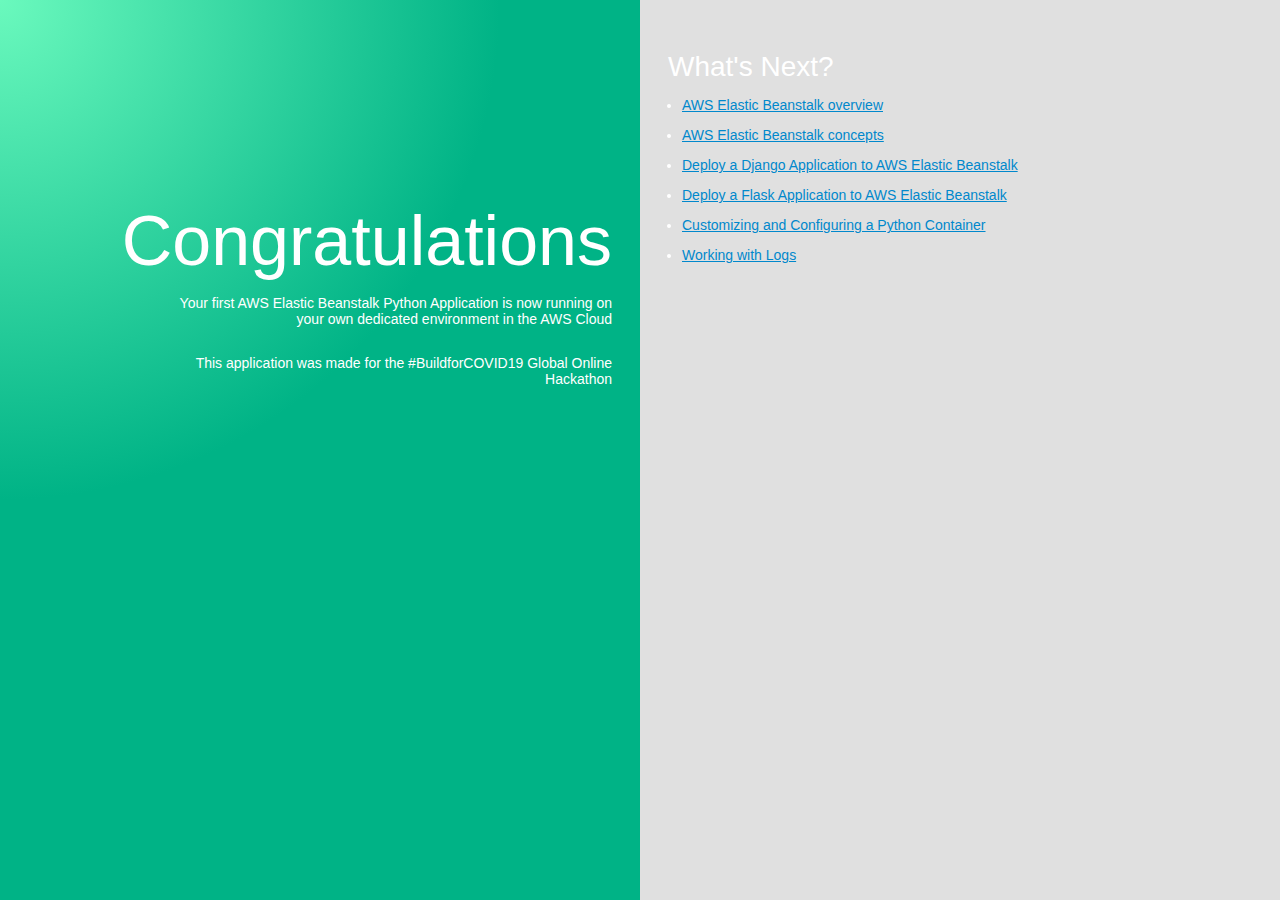
<file: WIP/old_templates/welcome.html>
<!DOCTYPE html PUBLIC "-//W3C//DTD HTML 4.01 Transitional//EN" "http://www.w3.org/TR/html4/loose.dtd">
<html>
<head>
  <!--
    Copyright 2012 Amazon.com, Inc. or its affiliates. All Rights Reserved.

    Licensed under the Apache License, Version 2.0 (the "License"). You may not use this file except in compliance with the License. A copy of the License is located at

        http://aws.Amazon/apache2.0/

    or in the "license" file accompanying this file. This file is distributed on an "AS IS" BASIS, WITHOUT WARRANTIES OR CONDITIONS OF ANY KIND, either express or implied. See the License for the specific language governing permissions and limitations under the License.
  -->
  <meta http-equiv="Content-Type" content="text/html; charset=UTF-8">
  <title>Welcome</title>
  <style>
  body {
    color: #ffffff;
    background-color: #E0E0E0;
    font-family: Arial, sans-serif;
    font-size:14px;
    -moz-transition-property: text-shadow;
    -moz-transition-duration: 4s;
    -webkit-transition-property: text-shadow;
    -webkit-transition-duration: 4s;
    text-shadow: none;
  }
  body.blurry {
    -moz-transition-property: text-shadow;
    -moz-transition-duration: 4s;
    -webkit-transition-property: text-shadow;
    -webkit-transition-duration: 4s;
    text-shadow: #fff 0px 0px 25px;
  }
  a {
    color: #0188cc;
  }
  .textColumn, .linksColumn {
    padding: 2em;
  }
  .textColumn {
    position: absolute;
    top: 0px;
    right: 50%;
    bottom: 0px;
    left: 0px;

    text-align: right;
    padding-top: 11em;
    background-color: #1BA86D;
    background-image: -moz-radial-gradient(left top, circle, #6AF9BD 0%, #00B386 60%);
    background-image: -webkit-gradient(radial, 0 0, 1, 0 0, 500, from(#6AF9BD), to(#00B386));
  }
  .textColumn p {
    width: 75%;
    float:right;
  }
  .linksColumn {
    position: absolute;
    top:0px;
    right: 0px;
    bottom: 0px;
    left: 50%;

    background-color: #E0E0E0;
  }

  h1 {
    font-size: 500%;
    font-weight: normal;
    margin-bottom: 0em;
  }
  h2 {
    font-size: 200%;
    font-weight: normal;
    margin-bottom: 0em;
  }
  ul {
    padding-left: 1em;
    margin: 0px;
  }
  li {
    margin: 1em 0em;
  }
  </style>
</head>
<body id="sample">
  <div class="textColumn">
    <h1>Congratulations</h1>
    <p>Your first AWS Elastic Beanstalk Python Application is now running on your own dedicated environment in the AWS Cloud</p>
    <p>This application was made for the #BuildforCOVID19 Global Online Hackathon</p>
  </div>

  <div class="linksColumn">
    <h2>What's Next?</h2>
    <ul>
    <li><a href="http://docs.amazonwebservices.com/elasticbeanstalk/latest/dg/">AWS Elastic Beanstalk overview</a></li>
    <li><a href="http://docs.amazonwebservices.com/elasticbeanstalk/latest/dg/index.html?concepts.html">AWS Elastic Beanstalk concepts</a></li>
    <li><a href="http://docs.amazonwebservices.com/elasticbeanstalk/latest/dg/create_deploy_Python_django.html">Deploy a Django Application to AWS Elastic Beanstalk</a></li>
    <li><a href="http://docs.amazonwebservices.com/elasticbeanstalk/latest/dg/create_deploy_Python_flask.html">Deploy a Flask Application to AWS Elastic Beanstalk</a></li>
    <li><a href="http://docs.amazonwebservices.com/elasticbeanstalk/latest/dg/create_deploy_Python_custom_container.html">Customizing and Configuring a Python Container</a></li>
    <li><a href="http://docs.amazonwebservices.com/elasticbeanstalk/latest/dg/using-features.loggingS3.title.html">Working with Logs</a></li>

    </ul>
  </div>
</body>
</html>
</file>
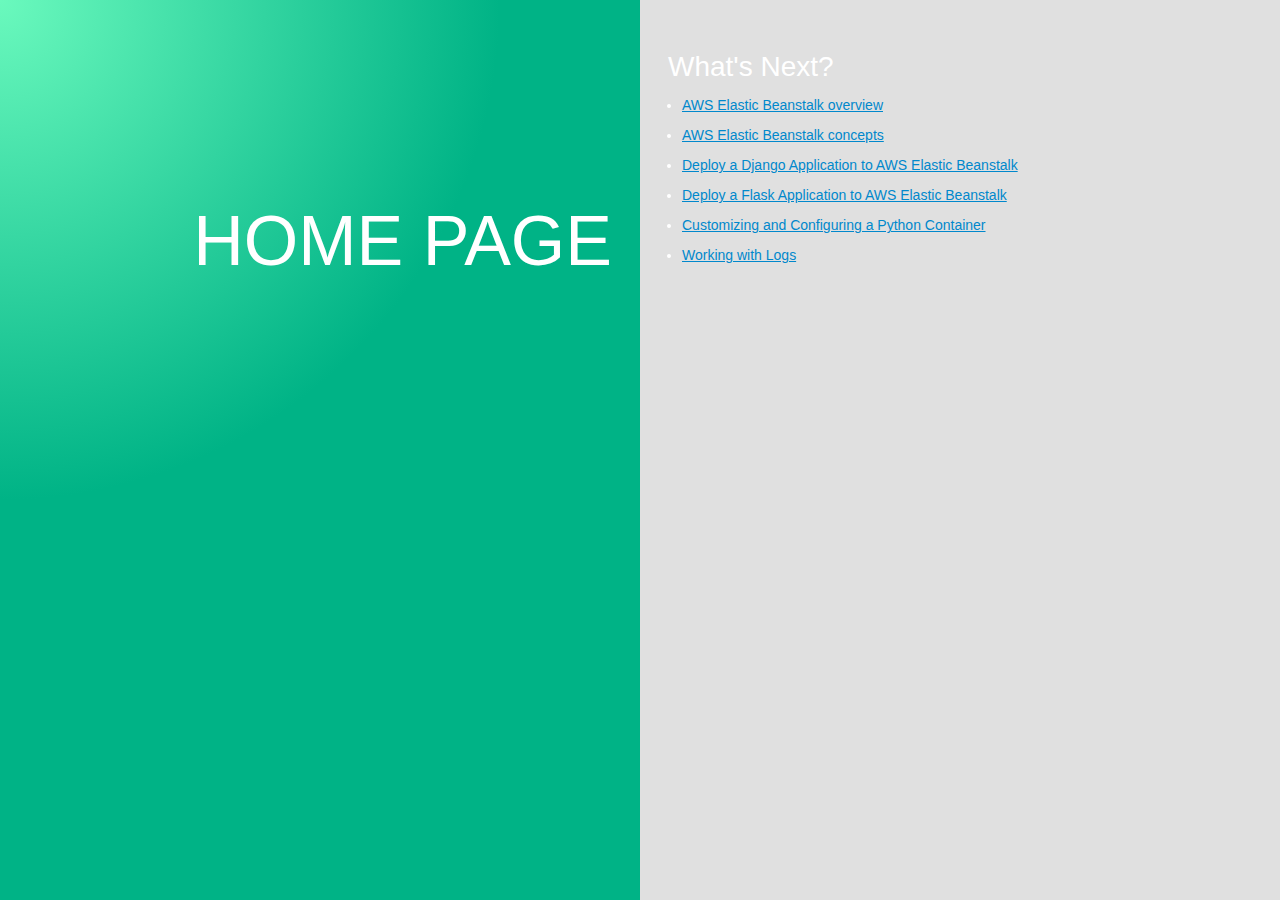
<file: WIP/old_templates/welcome2.html>
<!DOCTYPE html PUBLIC "-//W3C//DTD HTML 4.01 Transitional//EN" "http://www.w3.org/TR/html4/loose.dtd">
<html>
<head>
  <!--
    Copyright 2012 Amazon.com, Inc. or its affiliates. All Rights Reserved.

    Licensed under the Apache License, Version 2.0 (the "License"). You may not use this file except in compliance with the License. A copy of the License is located at

        http://aws.Amazon/apache2.0/

    or in the "license" file accompanying this file. This file is distributed on an "AS IS" BASIS, WITHOUT WARRANTIES OR CONDITIONS OF ANY KIND, either express or implied. See the License for the specific language governing permissions and limitations under the License.
  -->
  <meta http-equiv="Content-Type" content="text/html; charset=UTF-8">
  <title>Welcome</title>
  <style>
  body {
    color: #ffffff;
    background-color: #E0E0E0;
    font-family: Arial, sans-serif;
    font-size:14px;
    -moz-transition-property: text-shadow;
    -moz-transition-duration: 4s;
    -webkit-transition-property: text-shadow;
    -webkit-transition-duration: 4s;
    text-shadow: none;
  }
  body.blurry {
    -moz-transition-property: text-shadow;
    -moz-transition-duration: 4s;
    -webkit-transition-property: text-shadow;
    -webkit-transition-duration: 4s;
    text-shadow: #fff 0px 0px 25px;
  }
  a {
    color: #0188cc;
  }
  .textColumn, .linksColumn {
    padding: 2em;
  }
  .textColumn {
    position: absolute;
    top: 0px;
    right: 50%;
    bottom: 0px;
    left: 0px;

    text-align: right;
    padding-top: 11em;
    background-color: #1BA86D;
    background-image: -moz-radial-gradient(left top, circle, #6AF9BD 0%, #00B386 60%);
    background-image: -webkit-gradient(radial, 0 0, 1, 0 0, 500, from(#6AF9BD), to(#00B386));
  }
  .textColumn p {
    width: 75%;
    float:right;
  }
  .linksColumn {
    position: absolute;
    top:0px;
    right: 0px;
    bottom: 0px;
    left: 50%;

    background-color: #E0E0E0;
  }

  h1 {
    font-size: 500%;
    font-weight: normal;
    margin-bottom: 0em;
  }
  h2 {
    font-size: 200%;
    font-weight: normal;
    margin-bottom: 0em;
  }
  ul {
    padding-left: 1em;
    margin: 0px;
  }
  li {
    margin: 1em 0em;
  }
  </style>
</head>
<body id="sample">
  <div class="textColumn">
    <h1>HOME PAGE</h1>
  </div>

  <div class="linksColumn">
    <h2>What's Next?</h2>
    <ul>
    <li><a href="http://docs.amazonwebservices.com/elasticbeanstalk/latest/dg/">AWS Elastic Beanstalk overview</a></li>
    <li><a href="http://docs.amazonwebservices.com/elasticbeanstalk/latest/dg/index.html?concepts.html">AWS Elastic Beanstalk concepts</a></li>
    <li><a href="http://docs.amazonwebservices.com/elasticbeanstalk/latest/dg/create_deploy_Python_django.html">Deploy a Django Application to AWS Elastic Beanstalk</a></li>
    <li><a href="http://docs.amazonwebservices.com/elasticbeanstalk/latest/dg/create_deploy_Python_flask.html">Deploy a Flask Application to AWS Elastic Beanstalk</a></li>
    <li><a href="http://docs.amazonwebservices.com/elasticbeanstalk/latest/dg/create_deploy_Python_custom_container.html">Customizing and Configuring a Python Container</a></li>
    <li><a href="http://docs.amazonwebservices.com/elasticbeanstalk/latest/dg/using-features.loggingS3.title.html">Working with Logs</a></li>

    </ul>
  </div>
</body>
</html>
</file>
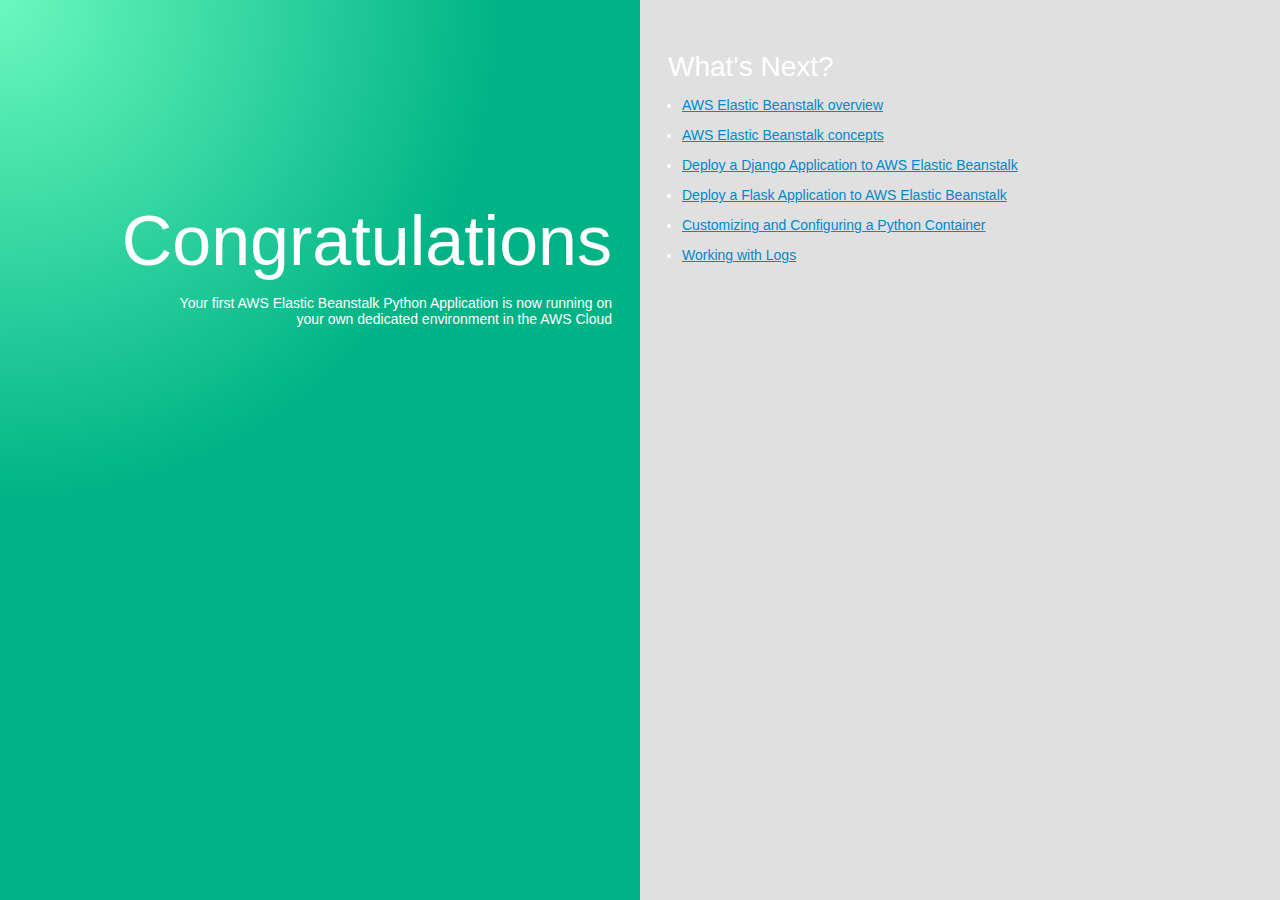
<file: WIP/templates/welcome.html>
<!DOCTYPE html PUBLIC "-//W3C//DTD HTML 4.01 Transitional//EN" "http://www.w3.org/TR/html4/loose.dtd">
<html>
<head>
  <!--
    Copyright 2012 Amazon.com, Inc. or its affiliates. All Rights Reserved.

    Licensed under the Apache License, Version 2.0 (the "License"). You may not use this file except in compliance with the License. A copy of the License is located at

        http://aws.Amazon/apache2.0/

    or in the "license" file accompanying this file. This file is distributed on an "AS IS" BASIS, WITHOUT WARRANTIES OR CONDITIONS OF ANY KIND, either express or implied. See the License for the specific language governing permissions and limitations under the License.
  -->
  <meta http-equiv="Content-Type" content="text/html; charset=UTF-8">
  <title>Welcome</title>
  <style>
  body {
    color: #ffffff;
    background-color: #E0E0E0;
    font-family: Arial, sans-serif;
    font-size:14px;
    -moz-transition-property: text-shadow;
    -moz-transition-duration: 4s;
    -webkit-transition-property: text-shadow;
    -webkit-transition-duration: 4s;
    text-shadow: none;
  }
  body.blurry {
    -moz-transition-property: text-shadow;
    -moz-transition-duration: 4s;
    -webkit-transition-property: text-shadow;
    -webkit-transition-duration: 4s;
    text-shadow: #fff 0px 0px 25px;
  }
  a {
    color: #0188cc;
  }
  .textColumn, .linksColumn {
    padding: 2em;
  }
  .textColumn {
    position: absolute;
    top: 0px;
    right: 50%;
    bottom: 0px;
    left: 0px;

    text-align: right;
    padding-top: 11em;
    background-color: #1BA86D;
    background-image: -moz-radial-gradient(left top, circle, #6AF9BD 0%, #00B386 60%);
    background-image: -webkit-gradient(radial, 0 0, 1, 0 0, 500, from(#6AF9BD), to(#00B386));
  }
  .textColumn p {
    width: 75%;
    float:right;
  }
  .linksColumn {
    position: absolute;
    top:0px;
    right: 0px;
    bottom: 0px;
    left: 50%;

    background-color: #E0E0E0;
  }

  h1 {
    font-size: 500%;
    font-weight: normal;
    margin-bottom: 0em;
  }
  h2 {
    font-size: 200%;
    font-weight: normal;
    margin-bottom: 0em;
  }
  ul {
    padding-left: 1em;
    margin: 0px;
  }
  li {
    margin: 1em 0em;
  }
  </style>
</head>
<body id="sample">
  <div class="textColumn">
    <h1>Congratulations</h1>
    <p>Your first AWS Elastic Beanstalk Python Application is now running on your own dedicated environment in the AWS Cloud</p>
  </div>

  <div class="linksColumn">
    <h2>What's Next?</h2>
    <ul>
    <li><a href="http://docs.amazonwebservices.com/elasticbeanstalk/latest/dg/">AWS Elastic Beanstalk overview</a></li>
    <li><a href="http://docs.amazonwebservices.com/elasticbeanstalk/latest/dg/index.html?concepts.html">AWS Elastic Beanstalk concepts</a></li>
    <li><a href="http://docs.amazonwebservices.com/elasticbeanstalk/latest/dg/create_deploy_Python_django.html">Deploy a Django Application to AWS Elastic Beanstalk</a></li>
    <li><a href="http://docs.amazonwebservices.com/elasticbeanstalk/latest/dg/create_deploy_Python_flask.html">Deploy a Flask Application to AWS Elastic Beanstalk</a></li>
    <li><a href="http://docs.amazonwebservices.com/elasticbeanstalk/latest/dg/create_deploy_Python_custom_container.html">Customizing and Configuring a Python Container</a></li>
    <li><a href="http://docs.amazonwebservices.com/elasticbeanstalk/latest/dg/using-features.loggingS3.title.html">Working with Logs</a></li>

    </ul>
  </div>
</body>
</html>
</file>
